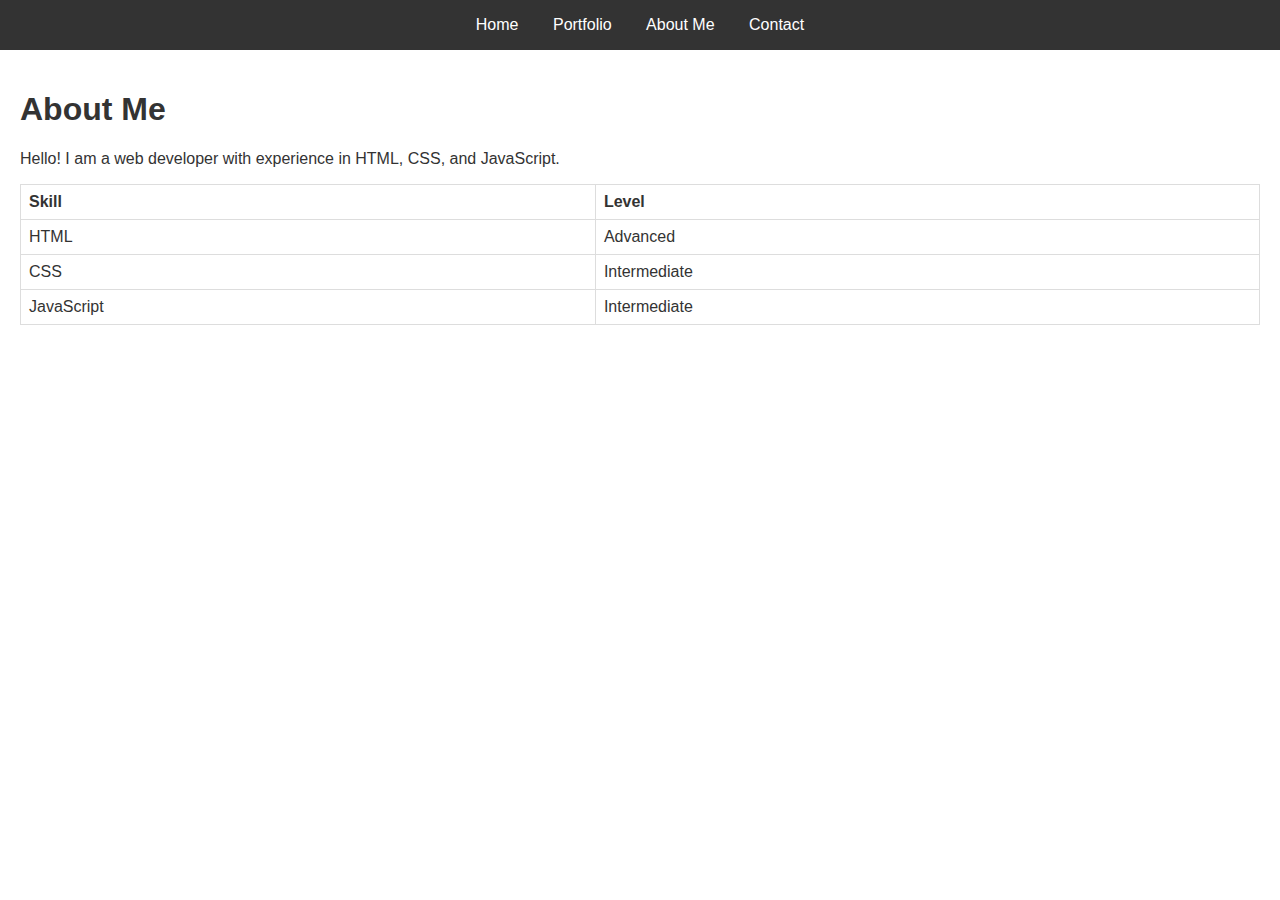
<file: about.html>
<!DOCTYPE html>
<html lang="en">
<head>
    <meta charset="UTF-8">
    <meta name="viewport" content="width=device-width, initial-scale=1.0">
    <title>About Me</title>
    <link rel="stylesheet" href="style.css">
</head>
<body>
    <header>
        <nav>
            <a href="index.html">Home</a>
            <a href="portfolio.html">Portfolio</a>
            <a href="about.html">About Me</a>
            <a href="contact.html">Contact</a>
        </nav>
    </header>
    <main>
        <h1>About Me</h1>
        <p>Hello! I am a web developer with experience in HTML, CSS, and JavaScript.</p>
        <table>
            <tr>
                <th>Skill</th>
                <th>Level</th>
            </tr>
            <tr>
                <td>HTML</td>
                <td>Advanced</td>
            </tr>
            <tr>
                <td>CSS</td>
                <td>Intermediate</td>
            </tr>
            <tr>
                <td>JavaScript</td>
                <td>Intermediate</td>
            </tr>
        </table>
    </main>
</body>
</html>
</file>
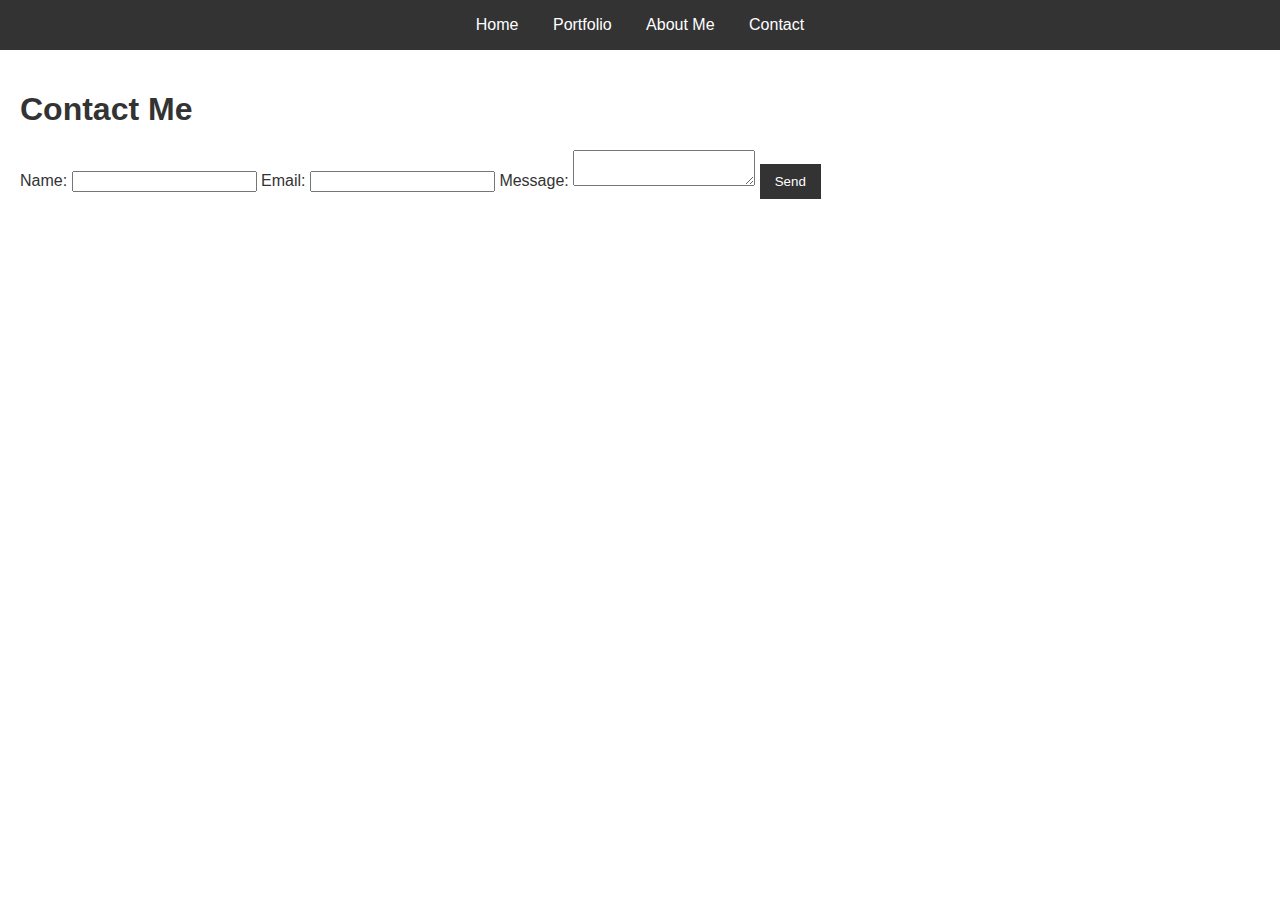
<file: contact.html>
<!DOCTYPE html>
<html lang="en">
<head>
    <meta charset="UTF-8">
    <meta name="viewport" content="width=device-width, initial-scale=1.0">
    <title>Contact</title>
    <link rel="stylesheet" href="style.css">
</head>
<body>
    <header>
        <nav>
            <a href="index.html">Home</a>
            <a href="portfolio.html">Portfolio</a>
            <a href="about.html">About Me</a>
            <a href="contact.html">Contact</a>
        </nav>
    </header>
    <main>
        <h1>Contact Me</h1>
        <form id="contactForm">
            <label for="name">Name:</label>
            <input type="text" id="name" name="name" required>
            
            <label for="email">Email:</label>
            <input type="email" id="email" name="email" required>
            
            <label for="message">Message:</label>
            <textarea id="message" name="message" required></textarea>
            
            <button type="submit">Send</button>
        </form>
    </main>
    <script src="script.js"></script>
</body>
</html>
</file>
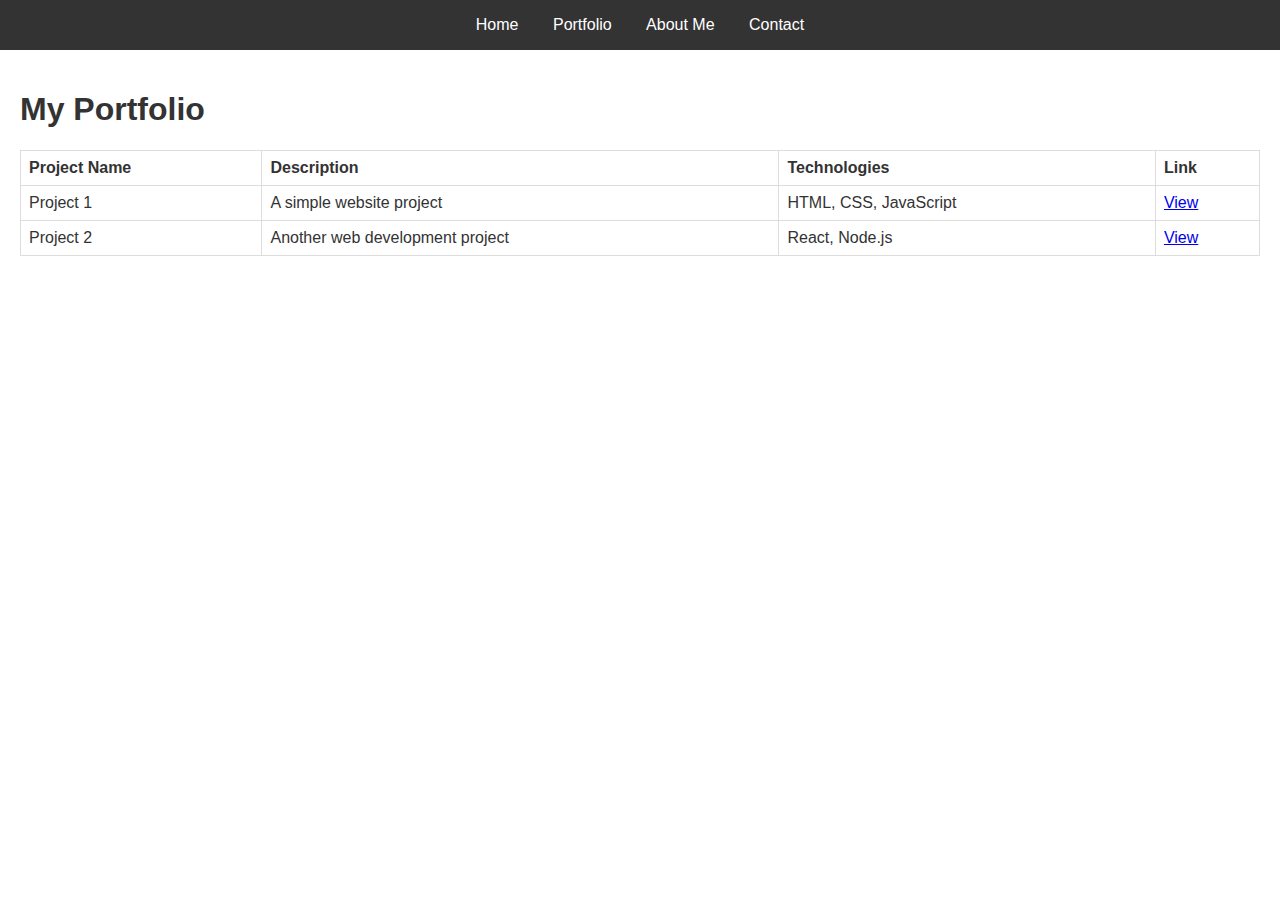
<file: portfolio.html>
<!DOCTYPE html>
<html lang="en">
<head>
    <meta charset="UTF-8">
    <meta name="viewport" content="width=device-width, initial-scale=1.0">
    <title>Portfolio</title>
    <link rel="stylesheet" href="style.css">
</head>
<body>
    <header>
        <nav>
            <a href="index.html">Home</a>
            <a href="portfolio.html">Portfolio</a>
            <a href="about.html">About Me</a>
            <a href="contact.html">Contact</a>
        </nav>
    </header>
    <main>
        <h1>My Portfolio</h1>
        <table>
            <tr>
                <th>Project Name</th>
                <th>Description</th>
                <th>Technologies</th>
                <th>Link</th>
            </tr>
            <tr>
                <td>Project 1</td>
                <td>A simple website project</td>
                <td>HTML, CSS, JavaScript</td>
                <td><a href="#">View</a></td>
            </tr>
            <tr>
                <td>Project 2</td>
                <td>Another web development project</td>
                <td>React, Node.js</td>
                <td><a href="#">View</a></td>
            </tr>
        </table>
    </main>
</body>
</html>
</file>
<file: style.css>
body {
    font-family: Arial, sans-serif;
    margin: 0;
    padding: 0;
    color: #333;
}
header {
    background: #333;
    padding: 1em;
    text-align: center;
}
header nav a {
    color: white;
    margin: 0 15px;
    text-decoration: none;
}
main {
    padding: 20px;
}
table {
    width: 100%;
    border-collapse: collapse;
}
table, th, td {
    border: 1px solid #ddd;
}
th, td {
    padding: 8px;
    text-align: left;
}
button {
    background-color: #333;
    color: white;
    padding: 10px 15px;
    border: none;
    cursor: pointer;
}
</file>
